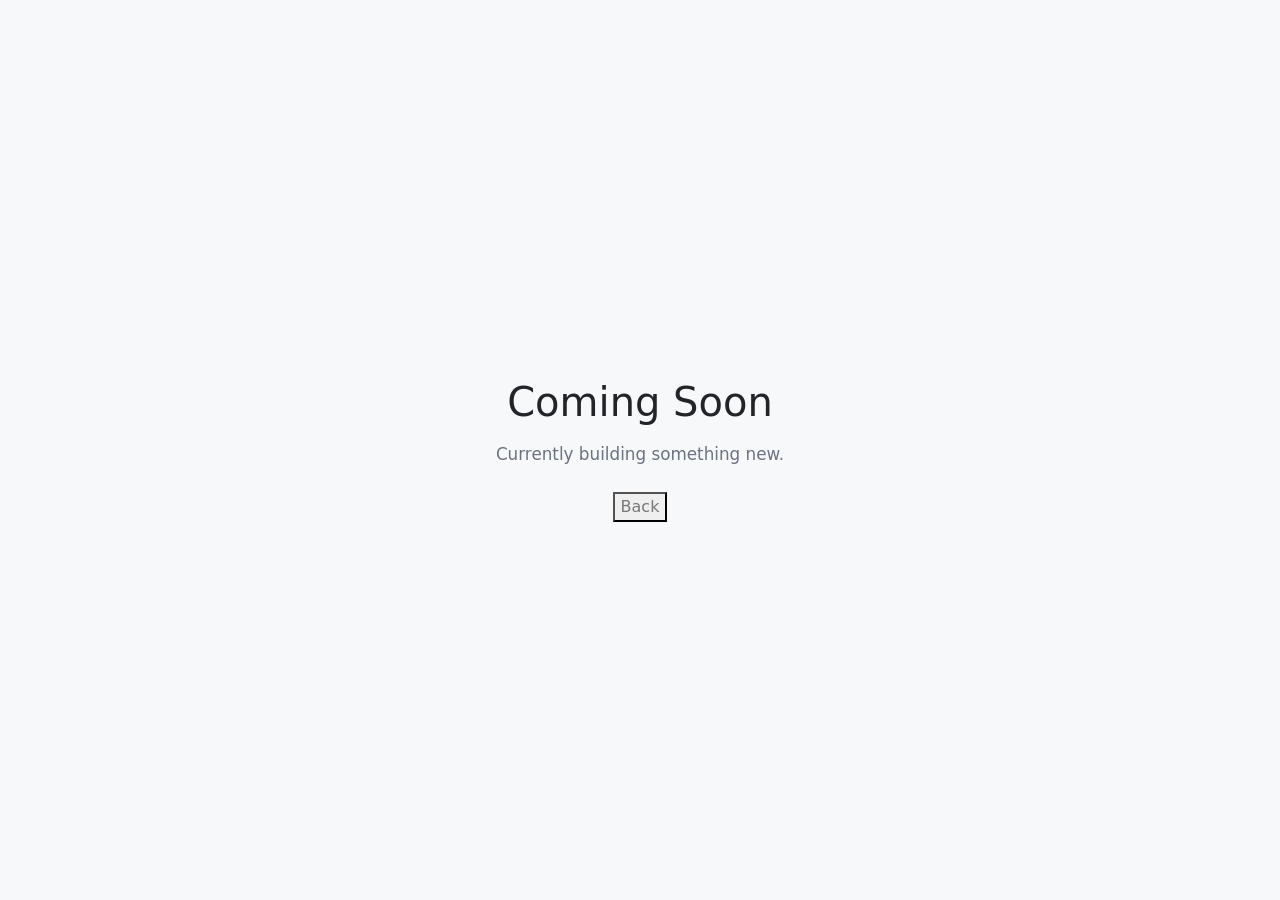
<file: maintenance.html>
<!DOCTYPE html>
<html lang="en">

<head>
  <meta charset="UTF-8" />
  <meta name="viewport" content="width=device-width, initial-scale=1.0" />
  <title>Coming Soon</title>

  <!-- Bootstrap 5 CSS -->
  <link href="https://cdn.jsdelivr.net/npm/bootstrap@5.3.3/dist/css/bootstrap.min.css" rel="stylesheet" />

  <style>
    body {
      min-height: 100vh;
      display: flex;
      flex-direction: column;
      background-color: #F6F8FA;
    }

    .hero {
      flex: 1;
      display: flex;
      align-items: center;
      justify-content: center;
    }

    .hero p {
      color: #6b7280;
      font-size: 1.05rem;
    }

    .btn-:hover {
      Transform: scale(1.05);
    }

    .back-custom {
      color: rgba(0, 0, 0, 0.5);
      border-width: 2px;
    }
  </style>
</head>

<body>

  <!-- Hero section -->
  <main class="hero">
    <div class="text-center px-3">
      <h1 class="mb-3">Coming Soon</h1>
      <p class="mb-4">
        Currently building something new.
      </p>
      <a href="index.html"><button class="btn- back-custom">Back</button></a>
    </div>
  </main>

  <!-- Bootstrap 5 JS -->
  <script src="https://cdn.jsdelivr.net/npm/bootstrap@5.3.3/dist/js/bootstrap.bundle.min.js"></script>
</body>

</html>
</file>
